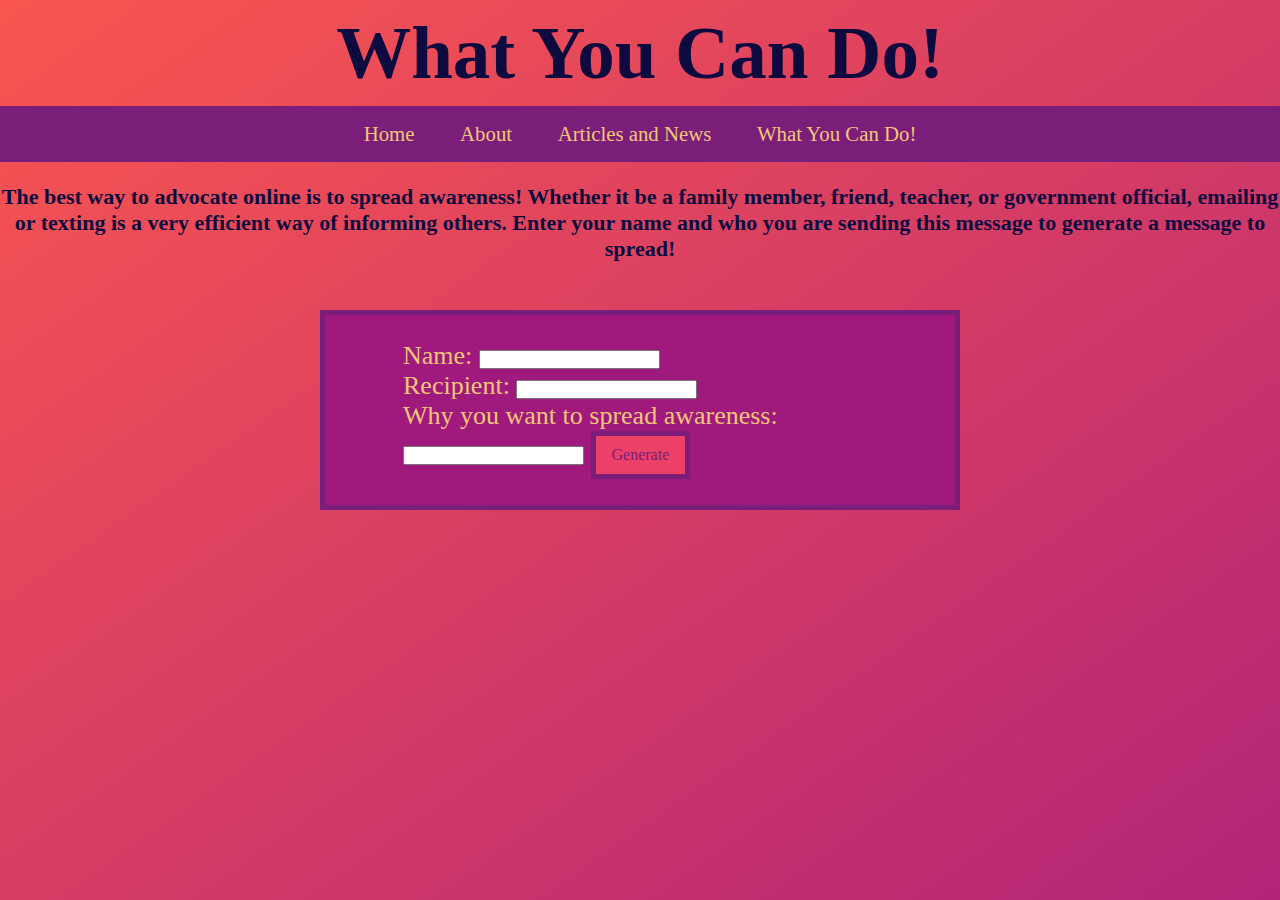
<file: wycd.html>
<h1>What You Can Do!</h1>
  <head>
    
    <title>What You Can Do!</title>
    <meta charset="utf-8" />
	  <meta http-equiv="X-UA-Compatible" content="IE=edge" />
	  <meta name="viewport" content="width=device-width, initial-scale=1" />

	  <!-- link the webpage's stylesheet -->
	  <link rel="stylesheet" href="/style.css" />

	  <!-- link the webpage's JavaScript file -->
	  <script src="/wycd.js" defer></script>
  </head>

  <nav>
    <ul>
      <li><a href= "index.html">Home</a></li>
      <li><a href= "about.html">About</a></li>
      <li><a href= "articles.html">Articles and News</a></li>
      <li><a href= "wycd.html">What You Can Do!</a></li>
    </ul>
  </nav>
<body>
  <div class = "yourName">
  <h3 id ="wycd">The best way to advocate online is to spread awareness! Whether it be a family member, friend, teacher, or government official, emailing or texting is a very efficient way of informing others. Enter your name and who you are sending this message to generate a message to spread!</h3>

<div class = "enter">
  <label for="your-name">Name: </label>
  <input type = "inputname" id = "inputName">
  <p></p>
  <label for="message-recipient">Recipient: </label>
  <input type = "inputrecipient" id = "inputRecipient">
  <p></p>
  <label for="reasons-why">Why you want to spread awareness: </label>
  <input type = "inputreason" id = "inputReason">

  <button id = "generateButton">Generate</button>

</div>
</div>
  <p id="scriptReturned"></p>
</body>
</file>
<file: style.css>
/* STYLE SECTIONING TAGS */

/* SECTIONS */
.featured{
  background-color: rgb(123, 30, 122);
  margin: 3em;
  
}

* { /* Reset the space of the webpage */
   margin: 0px;
   padding: 0px;
}

body {
 text-align: center;
 background-color: rgb(236, 64, 103); 
 background-image: linear-gradient(to bottom right, rgb(249, 86, 79), rgb(179, 36, 120));
}

/* STYLE TEXT */
#scriptReturned{
  color: rgb(12, 10, 62);
  padding: 1em 3em;
  font-family: "Lucida Sans Typewriter", 	Lucida Sans Typewriter;
}
#fact{
  font-size: 24px;
  padding: 2em;
  font-family: "Lucida Sans Typewriter", 	Lucida Sans Typewriter;
  color: rgb(243, 198, 119);
}
.aboutBody{
  margin:1em 20%;
  margin-bottom:3em;
}
.itemText{
  color: rgb(243, 198, 119);
}
.articleHeader{
  padding: 1em;
  background-color: rgb(198,45,114);
  border: 5px solid rgb(123, 30, 122);
  font-family: "Lucida Sans Typewriter", 	Lucida Sans Typewriter;
}
#homeFact{
  font-size: 24px;
  padding: 2em;
  font-family: "Lucida Sans Typewriter", 	Lucida Sans Typewriter;
  color: rgb(243, 198, 119);
}
.facts{
  padding: 1em;
  background-color: rgb(160,26,125);
  margin-right: 25%;
  margin-left: 25%;
  font-family: "Lucida Sans Typewriter", 	Lucida Sans Typewriter;
    border: 5px solid rgb(123, 30, 122);
}
.description{
  margin-top: 1em;
  margin-right: 15%;
  margin-left: 15%;
  padding: 1em 3em;
  font-size: 26px;
  color: rgb(243, 198, 119);
  border: 5px solid rgb(123, 30, 122);
  background-color: rgb(160,26,125);
  font-family: "Lucida Sans Typewriter", 	Lucida Sans Typewriter;
}
h1 {
  font-size: 75px;
  color: rgb(12, 10, 62);
  padding-top: 10px;
  padding-bottom: 10px;
  text-align: center;
  font-family: "Lucida Sans Typewriter", 	Lucida Sans Typewriter;
}
h2 {
  font-size: 45px;
  color: rgb(12, 10, 62);
  padding-top: 3px;
  padding-bottom: 3px;
  font-family: "Lucida Sans Typewriter", 	Lucida Sans Typewriter;
}
h3 {
  font-size: 22px;
  color: rgb(12, 10, 62);
  padding-top: 1em;
  padding-bottom: 1em;
  font-family: "Lucida Sans Typewriter", 	Lucida Sans Typewriter;
}
h4{
  color: rgb(12, 10, 62);
  margin-top: 1em;
  margin-bottom: 1em;
  margin-left: 3em;
  margin-right: 3em;
  font-family: "Lucida Sans Typewriter", 	Lucida Sans Typewriter;
}
/* home under pics */
.itemText{
  padding: 1em;
  font-family: "Lucida Sans Typewriter", 	Lucida Sans Typewriter;
}
/* STYLE IMAGES */
img{
  max-width: 75%;
  max-height: 75%;
}
#homepic{
  margin-right:2em;
  margin-left: 2em;
  margin-top: 2em;
  margin-bottom: 2em;
  max-width: 60%;
  max-height: 60%;
  border: solid rgb(123, 30, 122);
  border-width: 30px 45px;
}
.container{
 display: flex;
 flex-direction:row;
 flex-wrap: nowrap;
}
.item{
 flex-basis: 100%;
 text-align: center;
 padding: 1em;
}

@media screen and (max-width: 850px){
  .flexContainer{
    flex-wrap: wrap;
  }
}
/* STYLE NAV BAR */
ul {
  list-style-type: none;
  background-color: rgb(123, 30, 122);
  overflow: hidden;
  padding: 1em;
}

li{
  display: inline;
}

li a {
  text-decoration: none;
  color: rgb(243, 198, 119);
  font-size: 1.3em;
  padding: 1em;
    font-family: "Lucida Sans Typewriter", 	Lucida Sans Typewriter;
}

li a:hover{
  padding: 10px;
  background-color: #EE4F64;
}

/* STYLE BUTTONS */
#homeFactButton{
  border: 5px solid rgb(123, 30, 122);
  background-color: rgb(236, 64, 103);
  color: rgb(243, 198, 119);
  padding: 15px 32px;
  text-align: center;
  text-decoration: none;
  display: inline-block;
  font-size: 16px;
  font-family: "Lucida Sans Typewriter", 	Lucida Sans Typewriter;
}
#factButton{
  border: 5px solid rgb(123, 30, 122);
  background-color: rgb(236, 64, 103);
  color: rgb(123, 30, 122);
  padding: 15px 32px;
  text-align: center;
  text-decoration: none;
  display: inline-block;
  font-size: 16px;
  font-family: "Lucida Sans Typewriter", 	Lucida Sans Typewriter;
}
#generateButton{
  border: 5px solid rgb(123, 30, 122);
  background-color: rgb(236, 64, 103);
  color: rgb(123, 30, 122);
  padding: 10px 16px;
  text-align: right;
  text-decoration: none;
  display: inline-block;
  font-size: 16px;
  font-family: "Lucida Sans Typewriter", 	Lucida Sans Typewriter; 
}

/* script generator */
.enter{
  margin-top: 1em;
  margin-right: 25%;
  margin-left: 25%;
  padding: 1em 3em;
  font-size: 26px;
  color: rgb(243, 198, 119);
  border: 5px solid rgb(123, 30, 122);
  background-color: rgb(160,26,125);
  font-family: "Lucida Sans Typewriter", 	Lucida Sans Typewriter;
  text-align: left;
}
</file>
